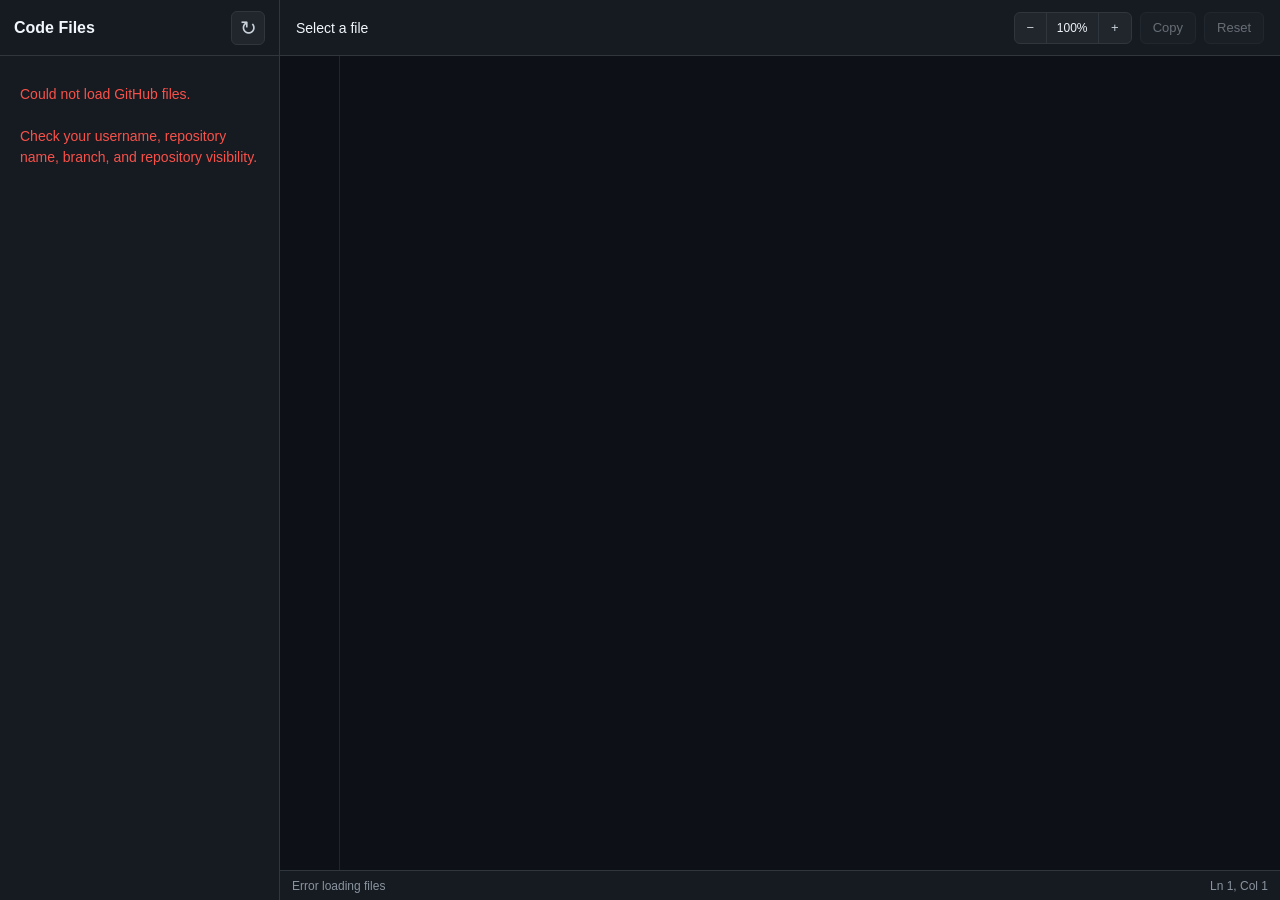
<file: index.html>
<!DOCTYPE html>
<html lang="en">

<head>

    <meta charset="UTF-8">

    <meta
        name="viewport"
        content="width=device-width, initial-scale=1.0"
    >

    <title>Code Viewer</title>

    <link
        rel="stylesheet"
        href="style.css"
    >

</head>


<body>

    <div class="app">


        <!-- ==================================================
             SIDEBAR
             ================================================== -->

        <aside class="sidebar">

            <div class="sidebar-header">

                <h1>
                    Code Files
                </h1>


                <button
                    id="refreshButton"
                    title="Refresh files"
                >
                    ↻
                </button>

            </div>


            <div
                id="fileList"
                class="file-list"
            >

                <div class="loading">
                    Loading files...
                </div>

            </div>

        </aside>


        <!-- ==================================================
             MAIN AREA
             ================================================== -->

        <main class="main">


            <!-- ==================================================
                 TOP BAR
                 ================================================== -->

            <header class="topbar">


                <div class="file-info">

                    <span id="currentFile">
                        Select a file
                    </span>

                </div>


                <div class="actions">


                    <!-- ==================================================
                         WEBSITE ZOOM
                         ================================================== -->

                    <div
                        class="zoom-controls"
                        aria-label="Website zoom controls"
                    >

                        <button
                            id="websiteZoomOut"
                            type="button"
                            title="Zoom out"
                        >
                            −
                        </button>


                        <button
                            id="websiteZoomReset"
                            type="button"
                            title="Reset website zoom"
                        >
                            100%
                        </button>


                        <button
                            id="websiteZoomIn"
                            type="button"
                            title="Zoom in"
                        >
                            +
                        </button>

                    </div>


                    <!-- ==================================================
                         COPY
                         ================================================== -->

                    <button
                        id="copyButton"
                        type="button"
                        disabled
                    >
                        Copy
                    </button>


                    <!-- ==================================================
                         RESET
                         ================================================== -->

                    <button
                        id="resetButton"
                        type="button"
                        disabled
                    >
                        Reset
                    </button>


                </div>

            </header>


            <!-- ==================================================
                 EDITOR
                 ================================================== -->

            <section class="editor-container">


                <div class="editor-wrapper">


                    <!-- ==================================================
                         LINE NUMBERS
                         ================================================== -->

                    <div
                        id="lineNumbers"
                        class="line-numbers"
                        aria-hidden="true"
                    ></div>


                    <!-- ==================================================
                         CODE EDITOR
                         ================================================== -->

                    <textarea
                        id="codeEditor"
                        spellcheck="false"
                        autocomplete="off"
                        autocorrect="off"
                        autocapitalize="off"
                        disabled
                        wrap="off"
                    ></textarea>


                    <!-- ==================================================
                         IMAGE PREVIEW

                         IMPORTANT:
                         hidden means this is NOT shown when
                         the website first loads.

                         JavaScript only removes hidden when
                         an image file is clicked.
                         ================================================== -->

                    <div
                        id="imagePreview"
                        class="image-preview"
                        hidden
                    >


                        <!-- ==================================================
                             IMAGE TOOLBAR
                             ================================================== -->

                        <div
                            class="image-preview-toolbar"
                        >


                            <span
                                id="imageFileName"
                            >
                                Image
                            </span>


                            <div
                                class="image-zoom-controls"
                                aria-label="Image zoom controls"
                            >


                                <!-- IMAGE ZOOM OUT -->

                                <button
                                    id="imageZoomOut"
                                    type="button"
                                    title="Zoom image out"
                                >
                                    −
                                </button>


                                <!-- IMAGE ZOOM RESET -->

                                <button
                                    id="imageZoomReset"
                                    type="button"
                                    title="Reset image zoom"
                                >
                                    100%
                                </button>


                                <!-- IMAGE ZOOM IN -->

                                <button
                                    id="imageZoomIn"
                                    type="button"
                                    title="Zoom image in"
                                >
                                    +
                                </button>


                                <!-- OPEN ORIGINAL IMAGE -->

                                <a
                                    id="imageRawLink"
                                    href="#"
                                    target="_blank"
                                    rel="noopener noreferrer"
                                >
                                    Open image
                                </a>


                            </div>

                        </div>


                        <!-- ==================================================
                             IMAGE DISPLAY AREA
                             ================================================== -->

                        <div
                            class="image-preview-stage"
                        >

                            <img
                                id="previewImage"
                                alt="Selected image preview"
                            >

                        </div>


                    </div>


                </div>

            </section>


            <!-- ==================================================
                 STATUS BAR
                 ================================================== -->

            <footer class="statusbar">


                <span id="statusText">
                    Ready
                </span>


                <span id="cursorPosition">
                    Ln 1, Col 1
                </span>


            </footer>


        </main>

    </div>


    <!-- ==================================================
         JAVASCRIPT
         ================================================== -->

    <script src="script.js"></script>

</body>

</html>
</file>
<file: style.css>
/*
    ============================================================
    RESET
    ============================================================
*/

* {
    box-sizing: border-box;
}


html,
body {
    margin: 0;
    padding: 0;
    width: 100%;
    height: 100%;
}


body {
    background: #0d1117;
    color: #e6edf3;
    font-family:
        -apple-system,
        BlinkMacSystemFont,
        "Segoe UI",
        Roboto,
        Helvetica,
        Arial,
        sans-serif;

    overflow: hidden;
}


/*
    ============================================================
    APP
    ============================================================
*/

.app {
    display: flex;
    width: 100vw;
    height: 100vh;
    min-width: 0;
    min-height: 0;
}


/*
    ============================================================
    SIDEBAR
    ============================================================
*/

.sidebar {
    width: 280px;
    min-width: 220px;
    max-width: 40vw;

    height: 100vh;

    background: #161b22;

    border-right: 1px solid #30363d;

    display: flex;
    flex-direction: column;

    overflow: hidden;
}


/*
    ============================================================
    SIDEBAR HEADER
    ============================================================
*/

.sidebar-header {
    height: 56px;
    min-height: 56px;

    display: flex;
    align-items: center;
    justify-content: space-between;

    padding: 0 14px;

    border-bottom: 1px solid #30363d;

    background: #161b22;
}


.sidebar-header h1 {
    margin: 0;

    font-size: 16px;
    font-weight: 600;

    color: #f0f6fc;
}


.sidebar-header button {
    width: 34px;
    height: 34px;

    padding: 0;

    border: 1px solid #30363d;
    border-radius: 6px;

    background: #21262d;
    color: #c9d1d9;

    font-size: 20px;
    line-height: 1;

    cursor: pointer;

    transition:
        background 0.15s ease,
        border-color 0.15s ease,
        color 0.15s ease;
}


.sidebar-header button:hover {
    background: #30363d;
    border-color: #8b949e;
    color: #ffffff;
}


.sidebar-header button:active {
    transform: translateY(1px);
}


/*
    ============================================================
    FILE LIST
    ============================================================
*/

.file-list {
    flex: 1;

    min-height: 0;

    overflow-y: auto;
    overflow-x: hidden;

    padding: 8px 0;
}


/*
    ============================================================
    SCROLLBARS
    ============================================================
*/

.file-list::-webkit-scrollbar,
.editor-wrapper::-webkit-scrollbar,
.image-preview-stage::-webkit-scrollbar {
    width: 10px;
    height: 10px;
}


.file-list::-webkit-scrollbar-track,
.editor-wrapper::-webkit-scrollbar-track,
.image-preview-stage::-webkit-scrollbar-track {
    background: #0d1117;
}


.file-list::-webkit-scrollbar-thumb,
.editor-wrapper::-webkit-scrollbar-thumb,
.image-preview-stage::-webkit-scrollbar-thumb {
    background: #30363d;
    border-radius: 6px;
}


.file-list::-webkit-scrollbar-thumb:hover,
.editor-wrapper::-webkit-scrollbar-thumb:hover,
.image-preview-stage::-webkit-scrollbar-thumb:hover {
    background: #484f58;
}


/*
    ============================================================
    LOADING / ERROR
    ============================================================
*/

.loading,
.error {
    padding: 20px;

    color: #8b949e;

    font-size: 14px;

    line-height: 1.5;
}


.error {
    color: #f85149;
}


/*
    ============================================================
    FOLDER
    ============================================================
*/

.folder-wrapper {
    width: 100%;
}


.folder-item,
.file-item {
    width: 100%;

    min-height: 32px;

    border: 0;

    background: transparent;

    color: #c9d1d9;

    display: flex;
    align-items: center;

    text-align: left;

    font-size: 14px;

    font-family: inherit;

    cursor: pointer;

    padding-top: 5px;
    padding-bottom: 5px;
    padding-right: 10px;

    white-space: nowrap;

    overflow: hidden;

    transition:
        background 0.1s ease,
        color 0.1s ease;
}


.folder-item:hover,
.file-item:hover {
    background: #21262d;
    color: #ffffff;
}


.file-item.active {
    background: #1f6feb;
    color: #ffffff;
}


.file-item.active:hover {
    background: #388bfd;
}


/*
    ============================================================
    FOLDER ARROW
    ============================================================
*/

.folder-arrow {
    width: 16px;
    min-width: 16px;

    margin-right: 2px;

    font-size: 9px;

    color: #8b949e;

    transition:
        transform 0.15s ease;
}


.folder-item.open .folder-arrow {
    transform: rotate(90deg);
}


.folder-icon {
    width: 22px;
    min-width: 22px;

    margin-right: 4px;

    font-size: 15px;
}


.folder-name,
.file-name {
    overflow: hidden;

    text-overflow: ellipsis;

    white-space: nowrap;
}


/*
    ============================================================
    FILE ICON
    ============================================================
*/

.file-icon {
    width: 22px;
    min-width: 22px;

    margin-right: 5px;

    font-size: 14px;

    text-align: center;
}


/*
    ============================================================
    MAIN
    ============================================================
*/

.main {
    flex: 1;

    min-width: 0;
    min-height: 0;

    height: 100vh;

    display: flex;
    flex-direction: column;

    background: #0d1117;
}


/*
    ============================================================
    TOPBAR
    ============================================================
*/

.topbar {
    height: 56px;
    min-height: 56px;

    display: flex;
    align-items: center;
    justify-content: space-between;

    gap: 16px;

    padding: 0 16px;

    border-bottom: 1px solid #30363d;

    background: #161b22;
}


/*
    ============================================================
    FILE INFO
    ============================================================
*/

.file-info {
    min-width: 0;

    flex: 1;
}


#currentFile {
    display: block;

    overflow: hidden;

    text-overflow: ellipsis;

    white-space: nowrap;

    color: #f0f6fc;

    font-size: 14px;
}


/*
    ============================================================
    ACTIONS
    ============================================================
*/

.actions {
    display: flex;

    align-items: center;

    gap: 8px;

    flex-shrink: 0;
}


.actions > button {
    height: 32px;

    padding: 0 12px;

    border: 1px solid #30363d;

    border-radius: 6px;

    background: #21262d;

    color: #c9d1d9;

    font-family: inherit;

    font-size: 13px;

    cursor: pointer;

    transition:
        background 0.15s ease,
        border-color 0.15s ease,
        color 0.15s ease;
}


.actions > button:hover:not(:disabled) {
    background: #30363d;
    border-color: #8b949e;
    color: #ffffff;
}


.actions > button:disabled {
    opacity: 0.45;

    cursor: not-allowed;
}


/*
    ============================================================
    WEBSITE ZOOM CONTROLS
    ============================================================
*/

.zoom-controls,
.image-zoom-controls {
    display: flex;

    align-items: center;

    border: 1px solid #30363d;

    border-radius: 6px;

    overflow: hidden;

    background: #21262d;
}


.zoom-controls button,
.image-zoom-controls button {
    height: 30px;

    min-width: 32px;

    padding: 0 9px;

    border: 0;

    border-right: 1px solid #30363d;

    background: transparent;

    color: #c9d1d9;

    font-family: inherit;

    font-size: 13px;

    cursor: pointer;

    transition:
        background 0.15s ease,
        color 0.15s ease;
}


.zoom-controls button:hover,
.image-zoom-controls button:hover {
    background: #30363d;

    color: #ffffff;
}


.zoom-controls button:last-child,
.image-zoom-controls button:last-child {
    border-right: 0;
}


#websiteZoomReset {
    min-width: 52px;

    font-size: 12px;

    color: #f0f6fc;
}


/*
    ============================================================
    EDITOR CONTAINER
    ============================================================
*/

.editor-container {
    flex: 1;

    min-width: 0;
    min-height: 0;

    overflow: hidden;

    background: #0d1117;
}


.editor-wrapper {
    position: relative;

    width: 100%;
    height: 100%;

    min-width: 0;
    min-height: 0;

    overflow: hidden;

    background: #0d1117;
}


/*
    ============================================================
    LINE NUMBERS
    ============================================================
*/

.line-numbers {
    position: absolute;

    top: 0;
    left: 0;
    bottom: 0;

    width: 60px;

    padding-top: 16px;
    padding-right: 12px;

    overflow: hidden;

    background: #0d1117;

    border-right: 1px solid #21262d;

    color: #6e7681;

    font-family:
        "SFMono-Regular",
        Consolas,
        "Liberation Mono",
        Menlo,
        monospace;

    font-size: 13px;

    line-height: 20px;

    text-align: right;

    user-select: none;

    pointer-events: none;

    white-space: pre;
}


/*
    ============================================================
    CODE EDITOR
    ============================================================
*/

#codeEditor {
    position: absolute;

    top: 0;
    right: 0;
    bottom: 0;
    left: 60px;

    width: calc(100% - 60px);
    height: 100%;

    margin: 0;

    padding: 16px;

    border: 0;

    outline: 0;

    resize: none;

    background: #0d1117;

    color: #e6edf3;

    caret-color: #58a6ff;

    font-family:
        "SFMono-Regular",
        Consolas,
        "Liberation Mono",
        Menlo,
        monospace;

    font-size: 13px;

    line-height: 20px;

    tab-size: 4;

    white-space: pre;

    overflow: auto;
}


#codeEditor:disabled {
    opacity: 1;

    color: #e6edf3;

    -webkit-text-fill-color: #e6edf3;
}


#codeEditor::selection {
    background: rgba(56, 139, 253, 0.35);
}


/*
    ============================================================
    IMAGE PREVIEW

    IMPORTANT:
    The [hidden] rule MUST override display:flex.

    Without this rule, the browser's hidden attribute
    can be defeated by .image-preview { display:flex; }.
    ============================================================
*/

.image-preview {
    position: absolute;

    inset: 0;

    display: flex;

    flex-direction: column;

    background: #0d1117;

    z-index: 10;
}


.image-preview[hidden] {
    display: none !important;
}


/*
    ============================================================
    IMAGE PREVIEW TOOLBAR
    ============================================================
*/

.image-preview-toolbar {
    height: 50px;
    min-height: 50px;

    display: flex;

    align-items: center;

    justify-content: space-between;

    gap: 12px;

    padding: 0 12px;

    background: #161b22;

    border-bottom: 1px solid #30363d;

    z-index: 20;
}


#imageFileName {
    min-width: 0;

    flex: 1;

    overflow: hidden;

    text-overflow: ellipsis;

    white-space: nowrap;

    color: #c9d1d9;

    font-size: 13px;
}


/*
    ============================================================
    IMAGE ZOOM CONTROLS
    ============================================================
*/

.image-zoom-controls {
    flex-shrink: 0;
}


#imageZoomReset {
    min-width: 56px;

    color: #f0f6fc;

    font-size: 12px;
}


/*
    ============================================================
    OPEN IMAGE LINK
    ============================================================
*/

#imageRawLink {
    display: inline-flex;

    align-items: center;

    justify-content: center;

    height: 30px;

    padding: 0 11px;

    color: #58a6ff;

    text-decoration: none;

    font-size: 12px;

    white-space: nowrap;

    border-left: 1px solid #30363d;

    transition:
        background 0.15s ease,
        color 0.15s ease;
}


#imageRawLink:hover {
    background: #30363d;

    color: #79c0ff;
}


/*
    ============================================================
    IMAGE PREVIEW STAGE
    ============================================================
*/

.image-preview-stage {
    position: relative;

    flex: 1;

    min-width: 0;
    min-height: 0;

    overflow: hidden;

    display: flex;

    align-items: center;

    justify-content: center;

    background:
        radial-gradient(
            circle at center,
            #161b22 0,
            #0d1117 70%
        );

    user-select: none;

    cursor: default;
}


/*
    ============================================================
    PREVIEW IMAGE

    The image itself is transformed using:
    translate + scale.

    This lets JavaScript control:
    - zoom
    - horizontal position
    - vertical position
    ============================================================
*/

#previewImage {
    display: block;

    max-width: none;
    max-height: none;

    width: auto;
    height: auto;

    object-fit: contain;

    transform:
        translate3d(0, 0, 0)
        scale(1);

    transform-origin: center center;

    user-select: none;

    -webkit-user-select: none;

    -webkit-user-drag: none;

    will-change: transform;

    transition: none;

    cursor: default;

    touch-action: none;
}


#previewImage.is-dragging {
    cursor: grabbing;

    transition: none;
}


/*
    ============================================================
    STATUS BAR
    ============================================================
*/

.statusbar {
    height: 30px;
    min-height: 30px;

    display: flex;

    align-items: center;

    justify-content: space-between;

    gap: 12px;

    padding: 0 12px;

    background: #161b22;

    border-top: 1px solid #30363d;

    color: #8b949e;

    font-size: 12px;
}


#statusText,
#cursorPosition {
    overflow: hidden;

    text-overflow: ellipsis;

    white-space: nowrap;
}


/*
    ============================================================
    BUTTON FOCUS
    ============================================================
*/

button:focus-visible,
a:focus-visible {
    outline: 2px solid #58a6ff;

    outline-offset: 2px;
}


/*
    ============================================================
    MOBILE / SMALL SCREENS
    ============================================================
*/

@media (max-width: 800px) {

    .sidebar {
        width: 220px;
        min-width: 180px;
    }


    .topbar {
        padding: 0 10px;

        gap: 8px;
    }


    .actions {
        gap: 5px;
    }


    .actions > button {
        padding: 0 9px;
    }


    .zoom-controls button {
        min-width: 28px;

        padding: 0 7px;
    }


    #websiteZoomReset {
        min-width: 46px;
    }


    .image-preview-toolbar {
        padding: 0 8px;

        gap: 6px;
    }


    #imageRawLink {
        padding: 0 8px;
    }
}


@media (max-width: 600px) {

    .sidebar {
        width: 190px;
        min-width: 160px;
    }


    .sidebar-header h1 {
        font-size: 14px;
    }


    .file-item,
    .folder-item {
        font-size: 12px;
    }


    #currentFile {
        font-size: 12px;
    }


    .actions > button {
        padding: 0 7px;

        font-size: 12px;
    }


    .image-preview-toolbar {
        height: auto;
        min-height: 50px;

        padding-top: 6px;
        padding-bottom: 6px;
    }


    #imageFileName {
        display: none;
    }


    .statusbar {
        font-size: 11px;
    }
}
</file>
